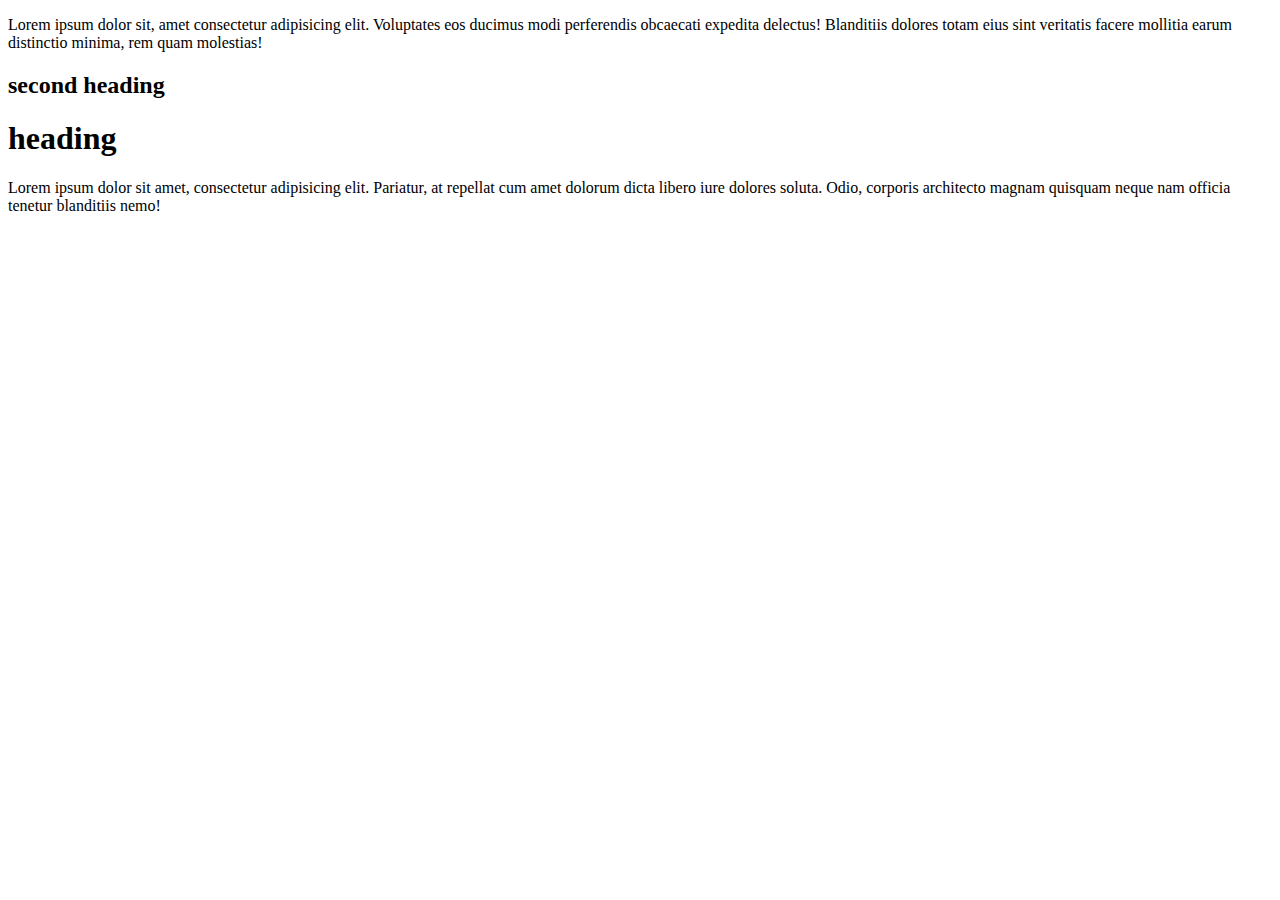
<file: html.html>
<!DOCTYPE html>
<html lang="en">
<head>
  <meta charset="UTF-8">
  <meta name="viewport" content="width=device-width, initial-scale=1.0">
  <title>Document</title>
</head>
<body>

  <p>Lorem ipsum dolor sit, amet consectetur adipisicing elit. Voluptates eos ducimus modi perferendis obcaecati expedita delectus! Blanditiis dolores totam eius sint veritatis facere mollitia earum distinctio minima, rem quam molestias!</p>
  <h2> second heading</h2>
  <h1>heading </h1>
  <p>Lorem ipsum dolor sit amet, consectetur adipisicing elit. Pariatur, at repellat cum amet dolorum dicta libero iure dolores soluta. Odio, corporis architecto magnam quisquam neque nam officia tenetur blanditiis nemo!</p>

</body>
</html>
</file>
